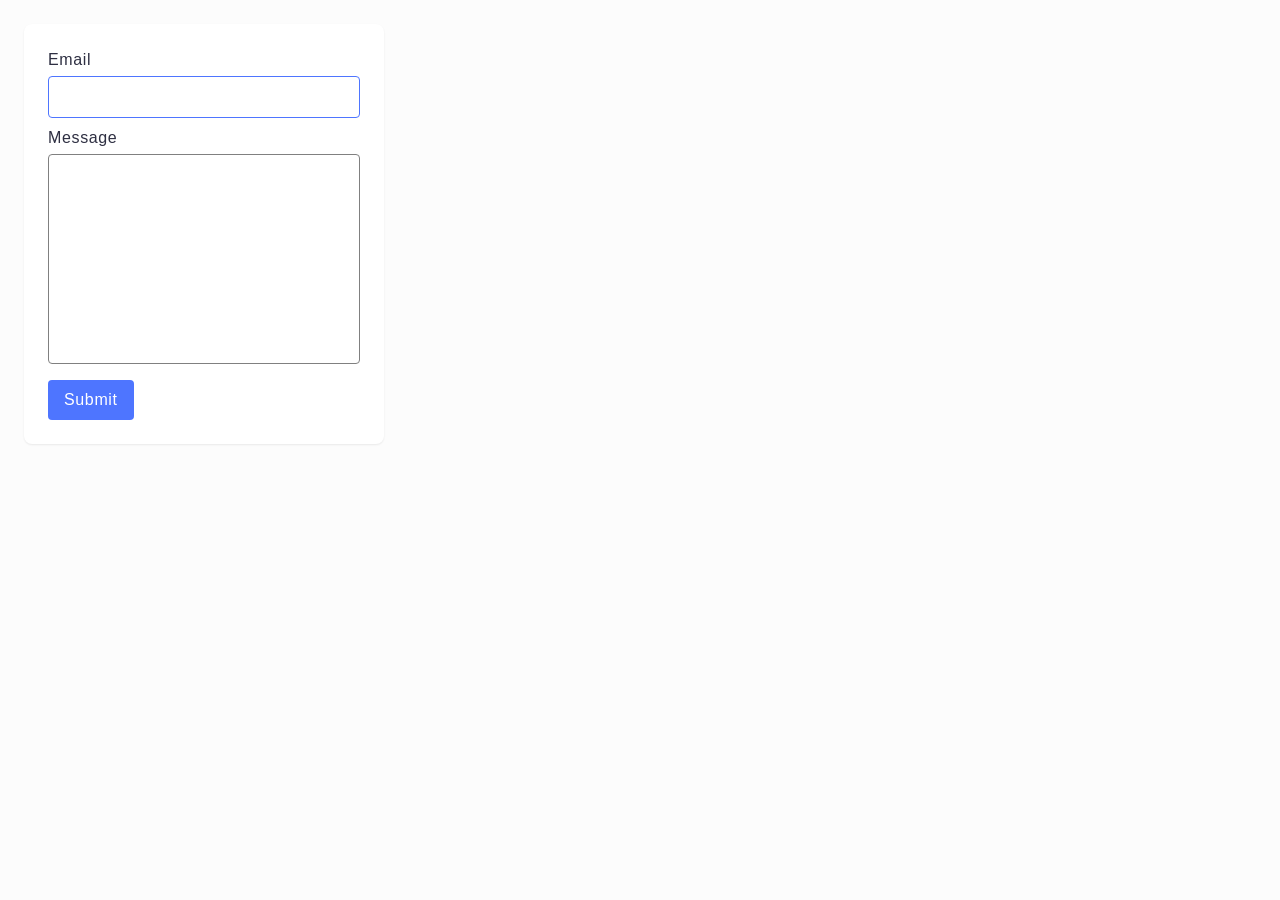
<file: src/2-form.html>
<!doctype html>
<html lang="en">
  <head>
    <meta charset="UTF-8" />
    <meta name="viewport" content="width=device-width, initial-scale=1.0" />
    <title>Form</title>
    <link rel="stylesheet" href="./css/styles.css" />
  </head>
  <body>
    <form class="feedback-form" autocomplete="off">
      <label>
        Email
        <input type="email" name="email" autofocus />
      </label>
      <label>
        Message
        <textarea name="message" rows="8"></textarea>
      </label>
      <button type="submit">Submit</button>
    </form>
    <script type="module" src="./js/2-form.js"></script>
  </body>
</html>
</file>
<file: src/css/styles.css>
/* Загальні скидання стилів */
* {
  box-sizing: border-box;
  margin: 0;
  padding: 0;
}

body {
  font-family:
    -apple-system, BlinkMacSystemFont, 'Segoe UI', Roboto, Oxygen, Ubuntu,
    Cantarell, 'Open Sans', 'Helvetica Neue', sans-serif;
  background-color: #fcfcfc;
  color: #2e2f42;
  padding: 24px;
}

.gallery {
  display: flex;
  flex-wrap: wrap;
  gap: 24px;
  max-width: 1128px;
  list-style: none;
  margin: 0 auto;
}

.gallery-item {
  width: calc((100% - 48px) / 3); /* Сітка 3х3 з відступами 24px */
}

.gallery-link {
  display: block;
  text-decoration: none;
  overflow: hidden;
  border-radius: 4px;
}

.gallery-image {
  display: block;
  width: 100%;
  height: 200px;
  object-fit: cover;
  transition: transform 250ms cubic-bezier(0.4, 0, 0.2, 1);
}

.gallery-image:hover {
  transform: scale(1.04);
}

.feedback-form {
  display: flex;
  flex-direction: column;
  gap: 8px;
  width: 360px;
  padding: 24px;
  background-color: #ffffff;
  border-radius: 8px;
  box-shadow: 0px 1px 2px rgba(0, 0, 0, 0.08);
}

.feedback-form label {
  display: flex;
  flex-direction: column;
  gap: 4px;
  font-size: 16px;
  line-height: 1.5;
  letter-spacing: 0.04em;
  color: #2e2f42;
}

.feedback-form input,
.feedback-form textarea {
  width: 100%;
  padding: 8px 16px;
  font-size: 16px;
  line-height: 1.5;
  letter-spacing: 0.04em;
  color: #2e2f42;
  background-color: transparent;
  border: 1px solid #808080;
  border-radius: 4px;
  outline: none;
  transition: border-color 250ms cubic-bezier(0.4, 0, 0.2, 1);
}

.feedback-form input:hover,
.feedback-form textarea:hover {
  border-color: #000000;
}

.feedback-form input:focus,
.feedback-form textarea:focus {
  border-color: #4e75ff;
}

.feedback-form textarea {
  resize: none;
}

.feedback-form button[type='submit'] {
  align-self: flex-start;
  margin-top: 8px;
  padding: 8px 16px;
  font-weight: 500;
  font-size: 16px;
  line-height: 1.5;
  letter-spacing: 0.04em;
  color: #ffffff;
  background-color: #4e75ff;
  border: none;
  border-radius: 4px;
  cursor: pointer;
  transition: background-color 250ms cubic-bezier(0.4, 0, 0.2, 1);
}

.feedback-form button[type='submit']:hover,
.feedback-form button[type='submit']:focus {
  background-color: #6c8cff;
}
</file>
